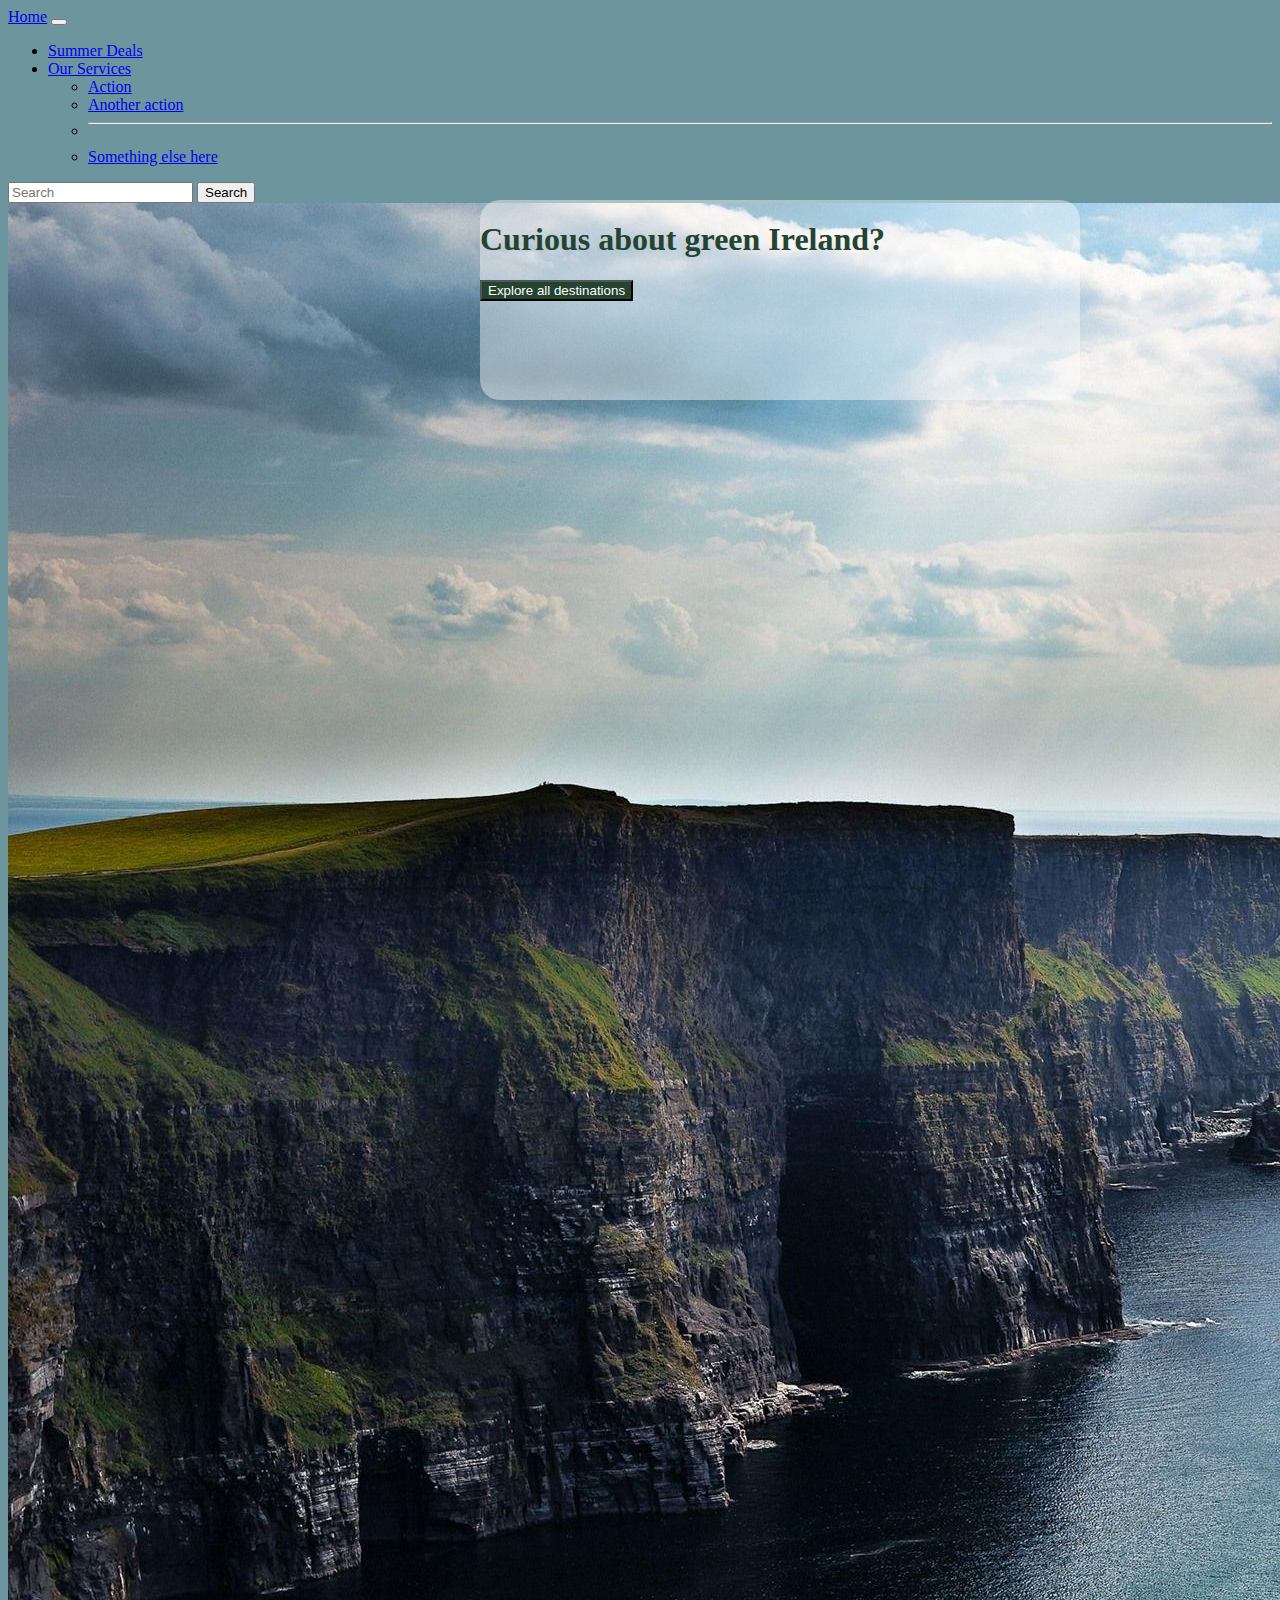
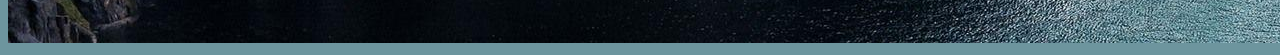
<file: index.html>
<!DOCTYPE html>
<html lang="en">
<head>
      <meta charset="UTF-8">
      <meta http-equiv="X-UA-Compatible" content="IE=edge">
      <meta name="viewport" content="width=device-width, initial-scale=1.0">
      <title>Ireland Week</title>
      <link rel="stylesheet" href="style.css">
      <link href="https://cdn.jsdelivr.net/npm/bootstrap@5.0.2/dist/css/bootstrap.min.css" rel="stylesheet" integrity="sha384-EVSTQN3/azprG1Anm3QDgpJLIm9Nao0Yz1ztcQTwFspd3yD65VohhpuuCOmLASjC" crossorigin="anonymous">

</head>
<body>

<!--Navbar-->
<nav class="navbar navbar-expand-lg navbar-light bg-light fixed-top">
  <div class="container-fluid">
    <a class="navbar-brand" href="index.html">Home</a>
    <button class="navbar-toggler" type="button" data-bs-toggle="collapse" data-bs-target="#navbarSupportedContent" aria-controls="navbarSupportedContent" aria-expanded="false" aria-label="Toggle navigation">
      <span class="navbar-toggler-icon"></span>
    </button>
    <div class="collapse navbar-collapse" id="navbarSupportedContent">
      <ul class="navbar-nav me-auto mb-2 mb-lg-0">
        <li class="nav-item">
          <a class="nav-link" href="#">Summer Deals</a>
        </li>
        <li class="nav-item dropdown">
          <a class="nav-link dropdown-toggle" href="#" id="navbarDropdown" role="button" data-bs-toggle="dropdown" aria-expanded="false">
            Our Services
          </a>
          <ul class="dropdown-menu" aria-labelledby="navbarDropdown">
            <li><a class="dropdown-item" href="#">Action</a></li>
            <li><a class="dropdown-item" href="#">Another action</a></li>
            <li><hr class="dropdown-divider"></li>
            <li><a class="dropdown-item" href="#">Something else here</a></li>
          </ul>
        </li>
        
      </ul>
      <form class="d-flex">
        <input class="form-control me-2" type="search" placeholder="Search" aria-label="Search">
        <button class="btn btn-outline-success" type="submit">Search</button>
      </form>
    </div>
  </div>
</nav>


      <!---Image-->

      <img class="img-fluid w-100 vh-100 position-relative" src="images/4961534.jpg" alt=""><a href=""></a></img>

      <div class="window">
        <!--Header-->
        <h1 class="position-absolute" style="top: 30px; right: 30px;" >Curious about green Ireland?</h1>
      
      <!---Button-->
      <a href="cards.html"><button type="button" class="btn btn-lg green m-3 position-absolute" style="bottom: 30px; right: 30px;" href="cards.html">Explore all destinations</button></a>
    </div>


      
      <script src="https://cdn.jsdelivr.net/npm/bootstrap@5.0.2/dist/js/bootstrap.bundle.min.js" integrity="sha384-MrcW6ZMFYlzcLA8Nl+NtUVF0sA7MsXsP1UyJoMp4YLEuNSfAP+JcXn/tWtIaxVXM" crossorigin="anonymous"></script>
</body>
</html>
</file>
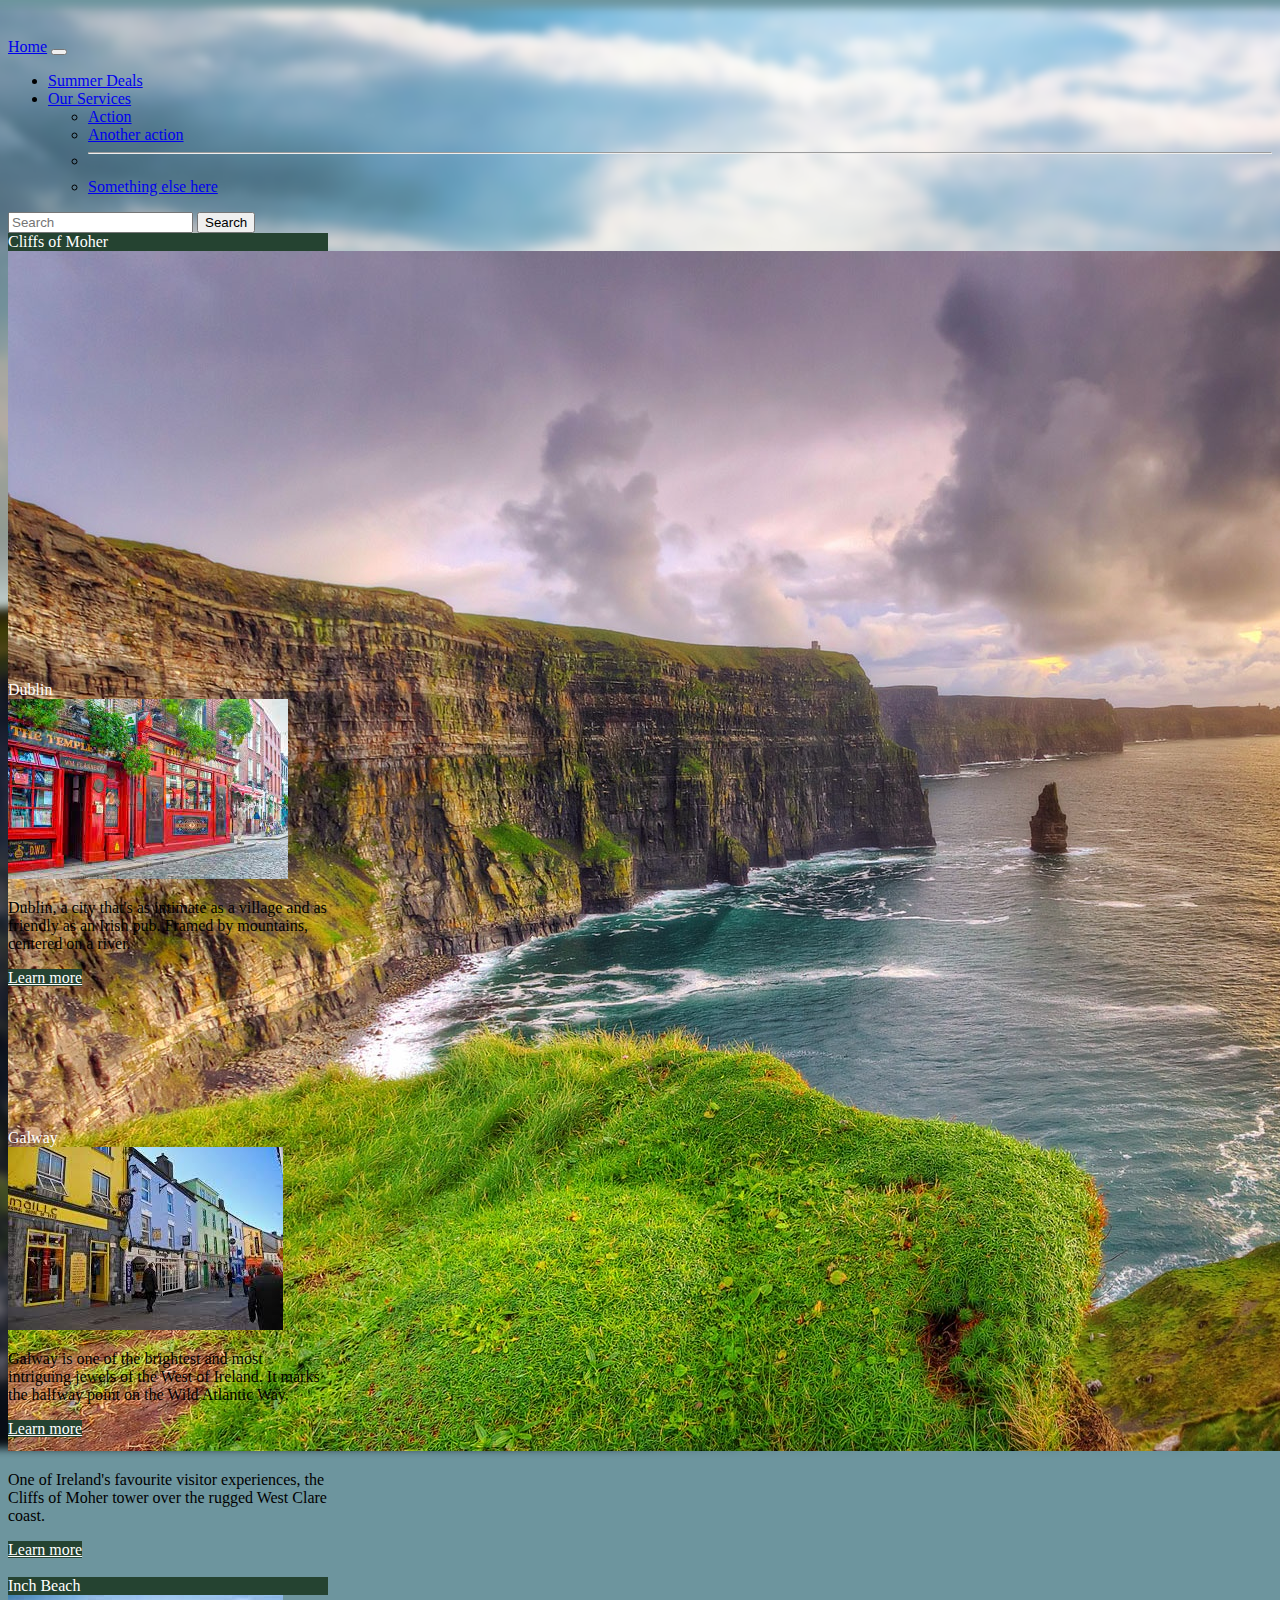
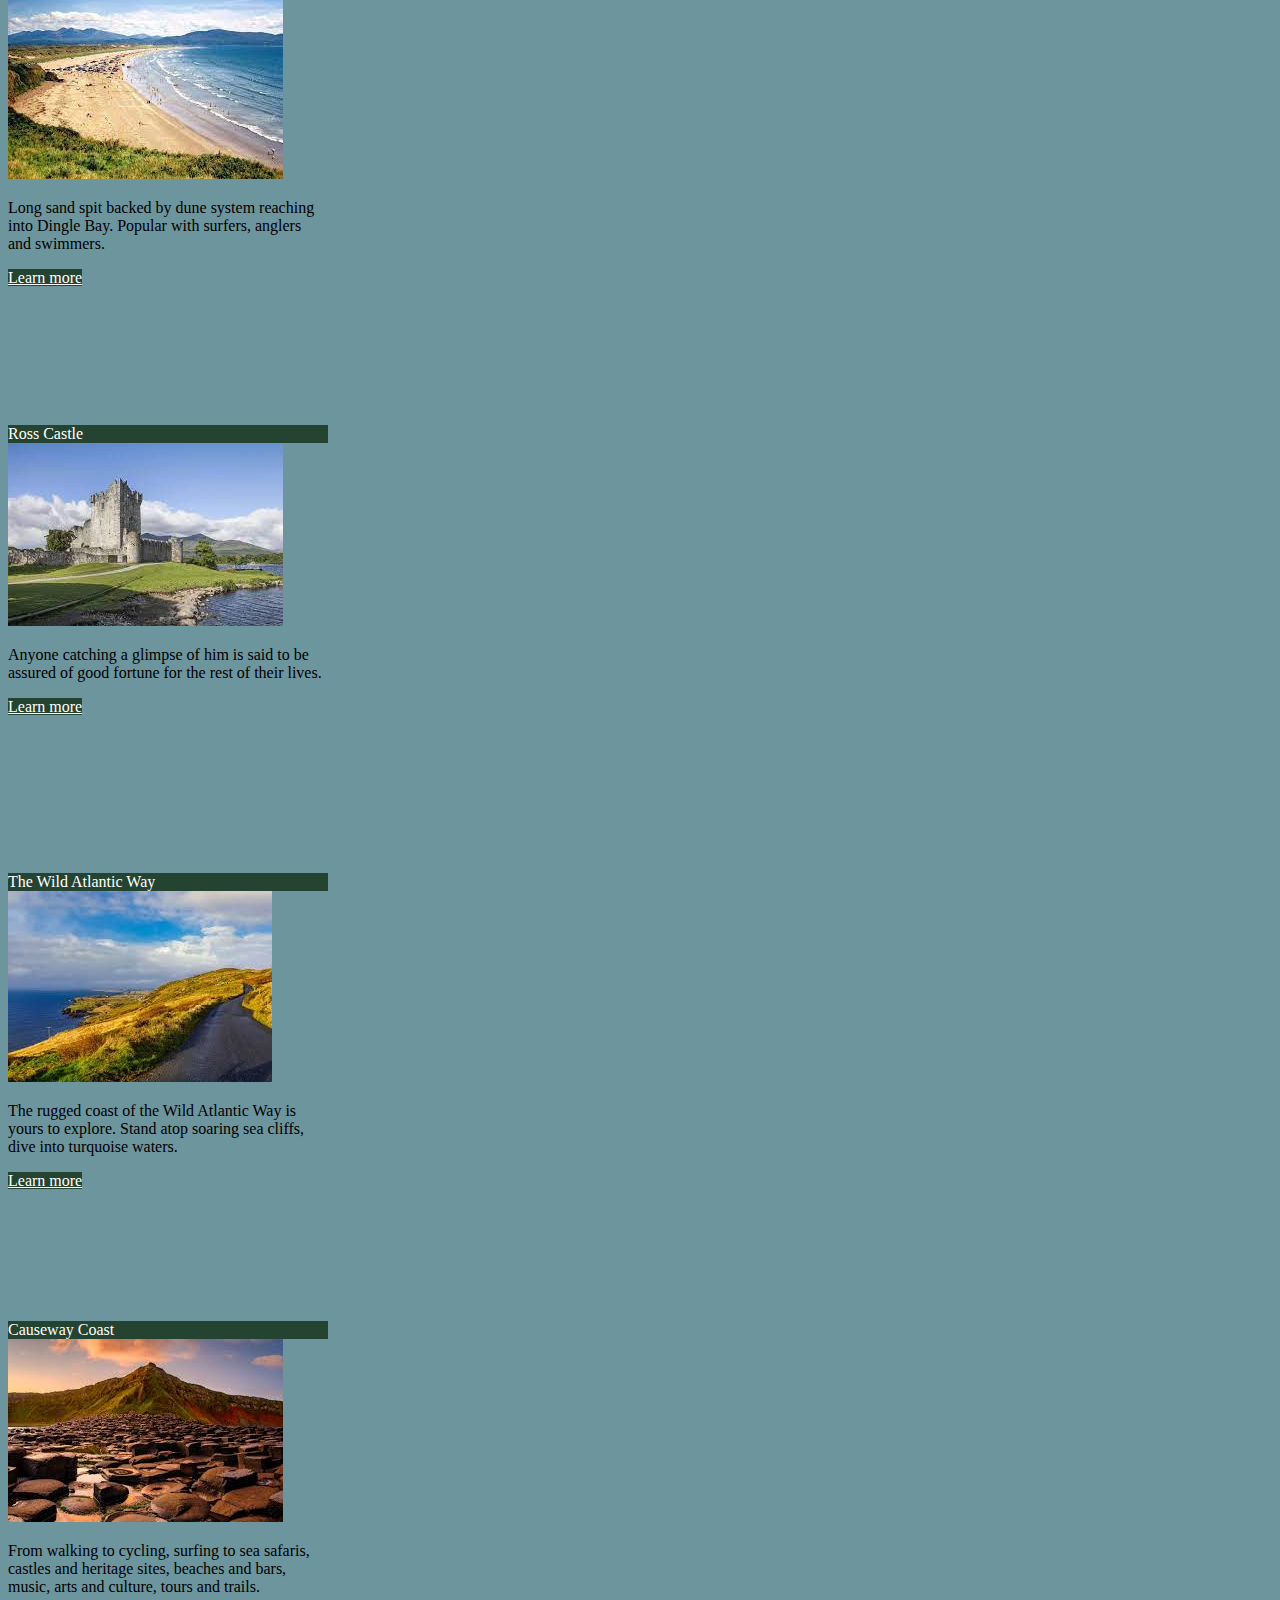
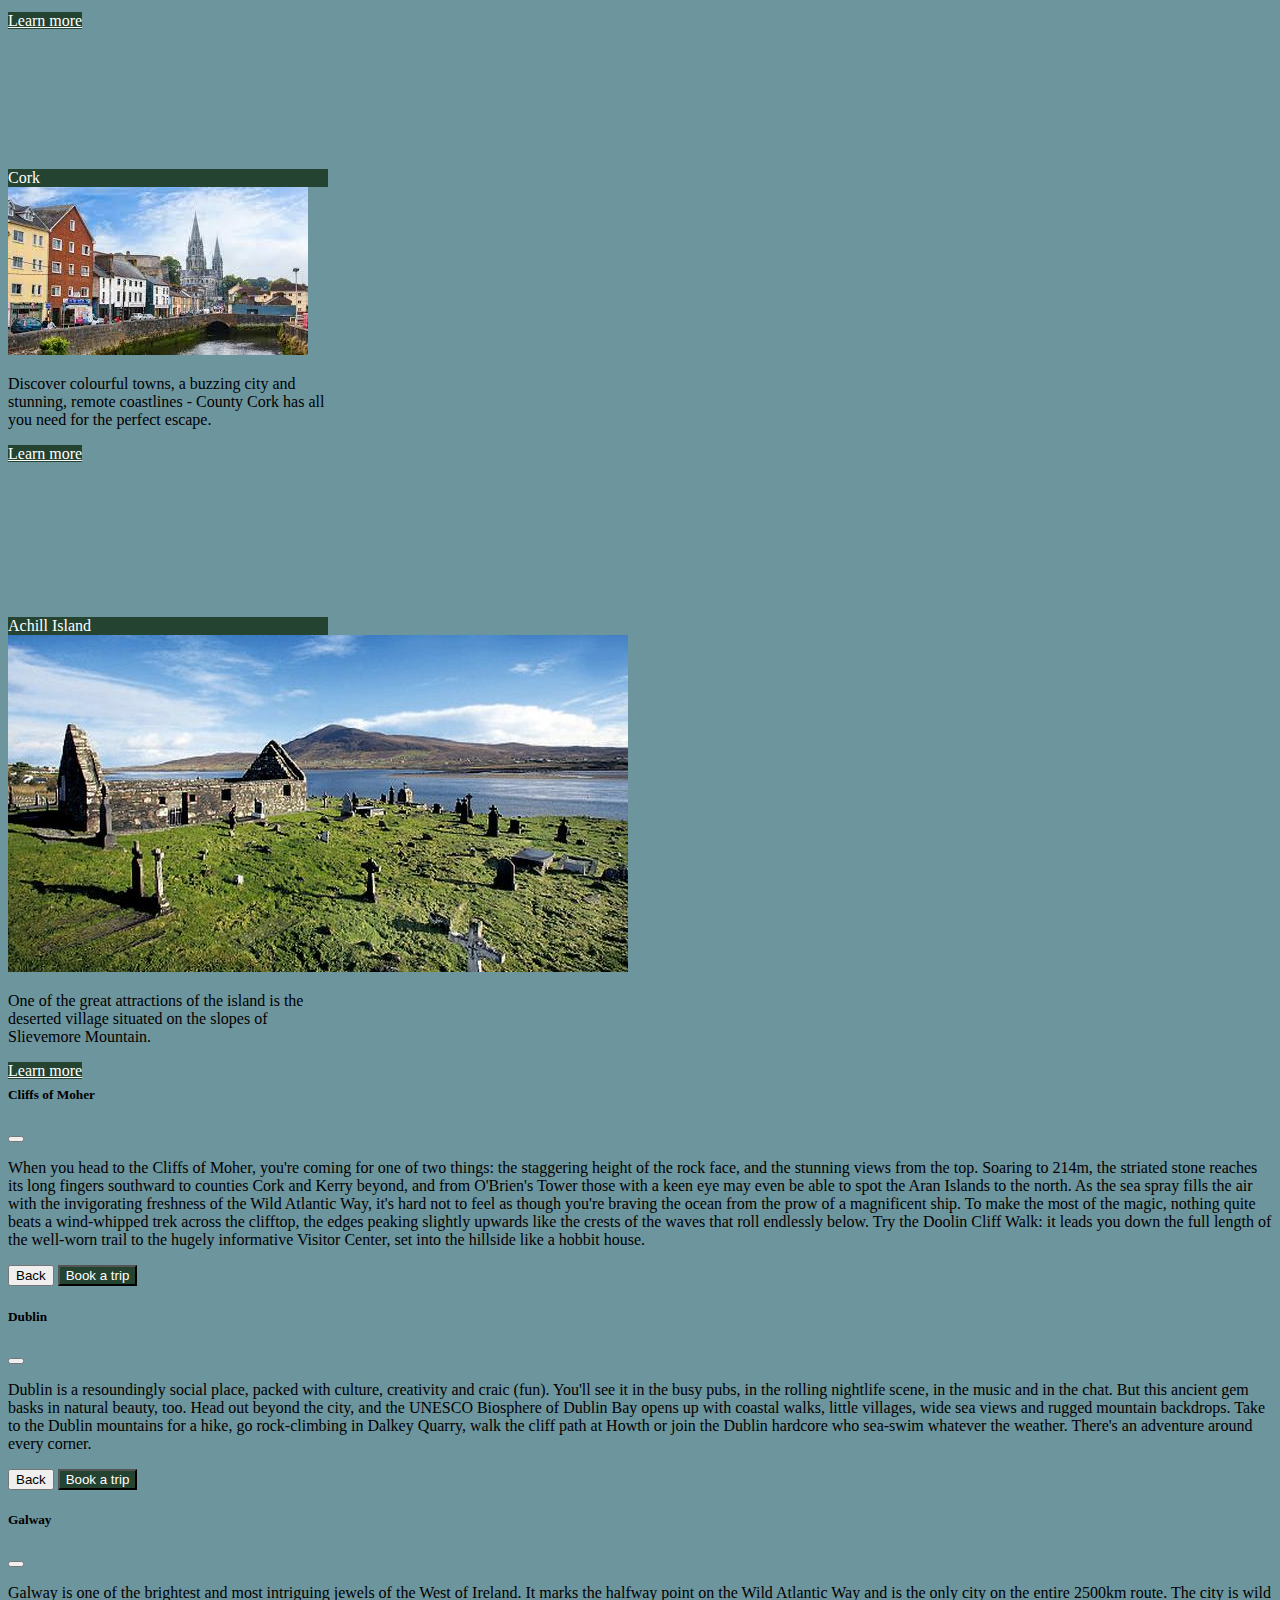
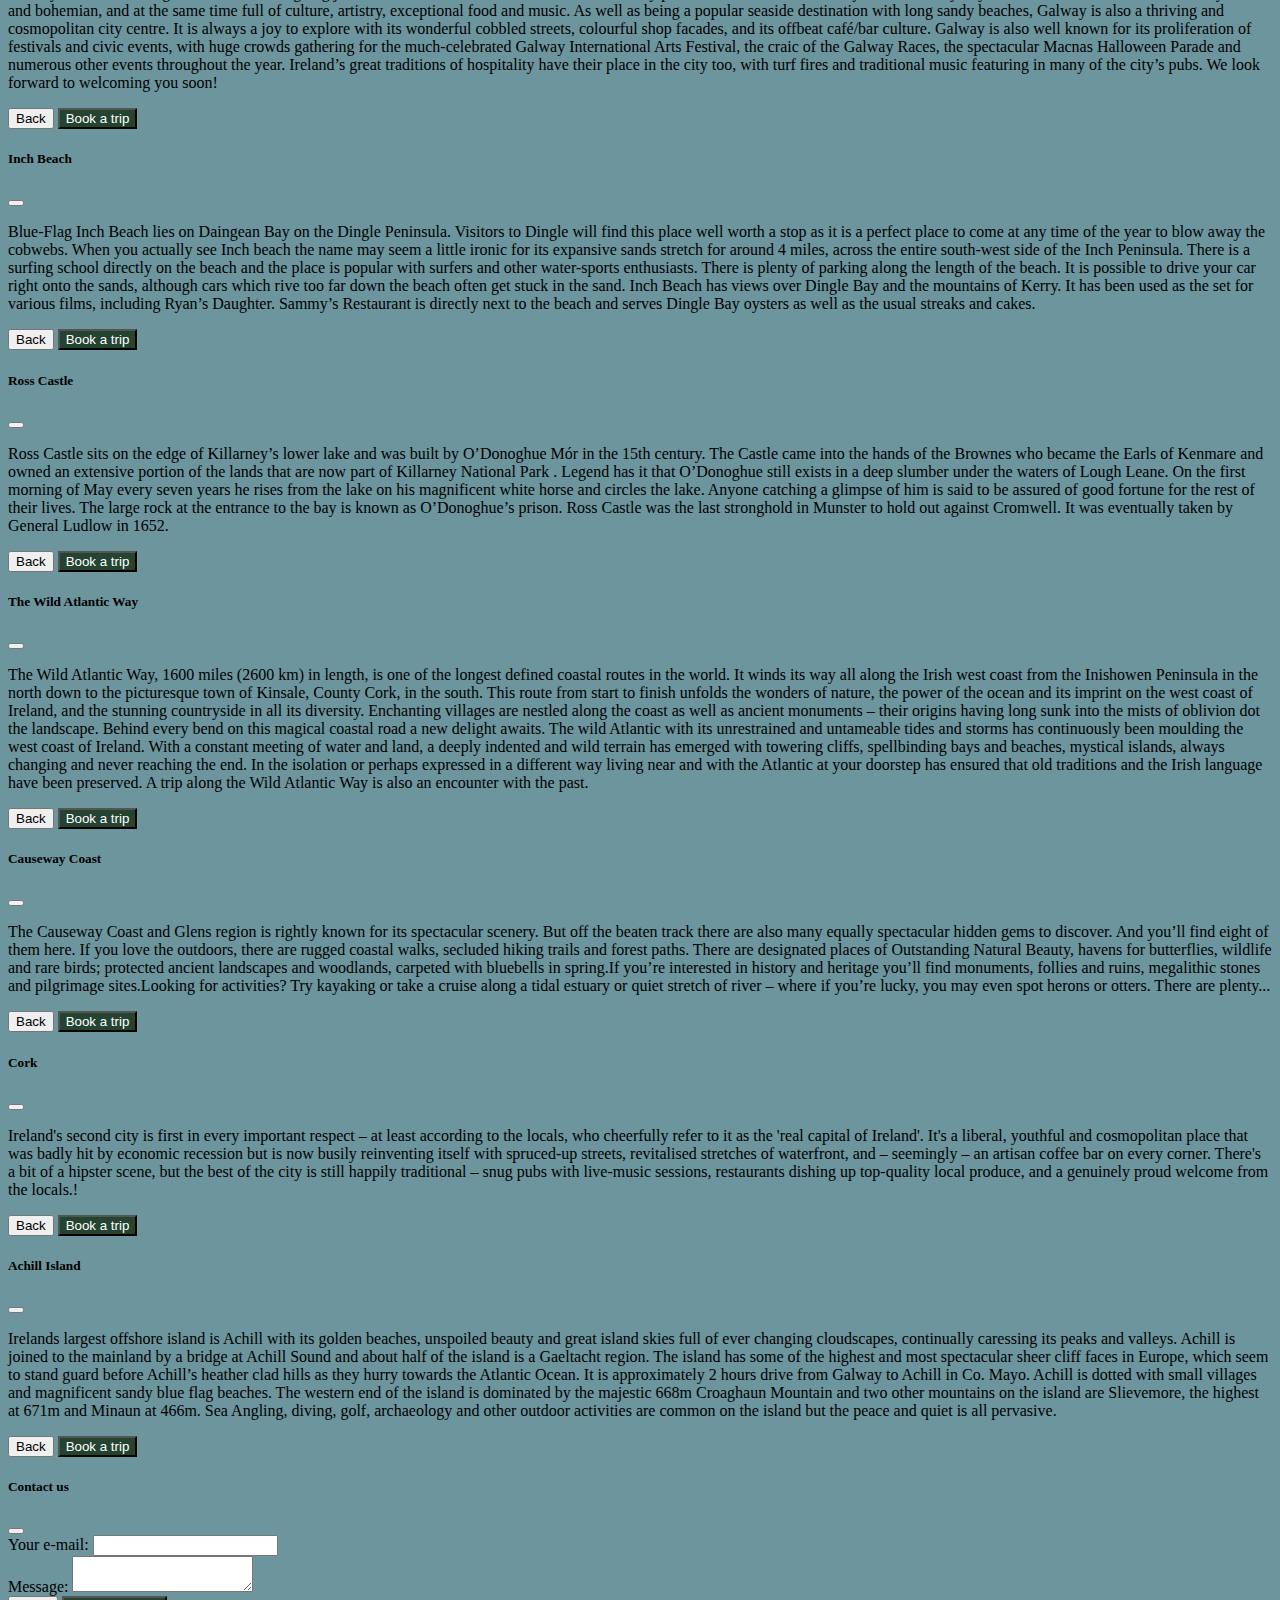
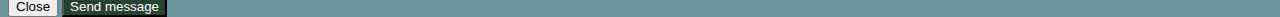
<file: cards.html>
<!DOCTYPE html>
<html lang="en">
<head>
      <meta charset="UTF-8">
      <meta http-equiv="X-UA-Compatible" content="IE=edge">
      <meta name="viewport" content="width=device-width, initial-scale=1.0">
      <title>Ireland Week</title>
      <link href="https://cdn.jsdelivr.net/npm/bootstrap@5.0.2/dist/css/bootstrap.min.css" rel="stylesheet" integrity="sha384-EVSTQN3/azprG1Anm3QDgpJLIm9Nao0Yz1ztcQTwFspd3yD65VohhpuuCOmLASjC" crossorigin="anonymous">
      <link rel="stylesheet" href="style.css">
      <script src="https://ajax.googleapis.com/ajax/libs/jquery/3.6.0/jquery.min.js"></script>
</head>
<body>
<div id="bb">
      
  <img id="bg" src="images/4961534.jpg" class="img-fluid blurred w-100 vh-100" alt="">
  <!--Navbar-->

<div id="content">      
  <nav class="navbar navbar-expand-lg navbar-light bg-light fixed-top">
    <div class="container-fluid">
      <a class="navbar-brand" href="index.html">Home</a>
      <button class="navbar-toggler" type="button" data-bs-toggle="collapse" data-bs-target="#navbarSupportedContent" aria-controls="navbarSupportedContent" aria-expanded="false" aria-label="Toggle navigation">
        <span class="navbar-toggler-icon"></span>
      </button>
      <div class="collapse navbar-collapse" id="navbarSupportedContent">
        <ul class="navbar-nav me-auto mb-2 mb-lg-0">
          <li class="nav-item">
            <a class="nav-link" href="#">Summer Deals</a>
          </li>
          <li class="nav-item dropdown">
            <a class="nav-link dropdown-toggle" href="#" id="navbarDropdown" role="button" data-bs-toggle="dropdown" aria-expanded="false">
              Our Services
            </a>
            <ul class="dropdown-menu" aria-labelledby="navbarDropdown">
              <li><a class="dropdown-item" href="#">Action</a></li>
              <li><a class="dropdown-item" href="#">Another action</a></li>
              <li><hr class="dropdown-divider"></li>
              <li><a class="dropdown-item" href="#">Something else here</a></li>
            </ul>
          </li>
          
        </ul>
        <form class="d-flex">
          <input class="form-control me-2" type="search" placeholder="Search" aria-label="Search">
          <button class="btn btn-outline-success" type="submit">Search</button>
        </form>
      </div>
    </div>
  </nav>

      
      <!--Cards-->

<div class="container py-5">
      <div class='container my-5 d-grid vh-100 align-items-center text-center'>
            <div class='row'>
                <div class='col-xs-12 col-md-6 col-lg-4'>
                  <div class="card shadow-lg p-3 mb-5 bg-white rounded" style="width: 20rem; height: 28rem;">
                        <div class="card-header green">Cliffs of Moher</div>
                        <img src="images/cliffs-of-moher" class="card-img-top h-50" alt="...">
                        <div class="card-body">
                          <p class="card-text">One of Ireland's favourite visitor experiences, the Cliffs of Moher tower over the rugged West Clare coast. </p>
                          <a href="#modal1" data-bs-toggle="modal" data-bs-target="#modal1" data-backdrop="true" class="btn green">Learn more</a>
                        </div>
                  </div>
                </div>
                <div class='col-xs-12 col-md-6 col-lg-4'>
                  <div class="card shadow-lg p-3 mb-5 bg-white rounded" style="width: 20rem; height: 28rem;">
                        <div class="card-header green">Dublin</div>
                        <img src="images/Dublin.jpeg" class="card-img-top" alt="...">
                        <div class="card-body">
                          <p class="card-text">Dublin, a city that's as intimate as a village and as friendly as an Irish pub. Framed by mountains, centered on a river.</p>
                          <a href="#modal2" data-bs-toggle="modal" data-bs-target="#modal2" data-backdrop="true" class="btn green">Learn more</a>
                        </div>
                  </div>
                </div>
                <div class='col-xs-12 col-md-6 col-lg-4'>
                  <div class="card shadow-lg p-3 mb-5 bg-white rounded" style="width: 20rem; height: 28rem;">
                        <div class="card-header green">Galway</div>
                        <img src="images/galwaay.jpeg" class="card-img-top" alt="...">
                        <div class="card-body">
                          <p class="card-text">Galway is one of the brightest and most intriguing jewels of the West of Ireland. It marks the halfway point on the Wild Atlantic Way.</p>
                          <a href="#modal3" data-bs-toggle="modal" data-bs-target="#modal3" data-backdrop="true" class="btn green">Learn more</a>
                        </div>
                  </div>
                </div>
                <div class='col-xs-12 col-md-6 col-lg-4'>
                  <div class="card shadow-lg p-3 mb-5 bg-white rounded" style="width: 20rem; height: 28rem;">
                        <div class="card-header green">Inch Beach</div>
                        <img src="images/inch.jpeg" class="card-img-top" alt="...">
                        <div class="card-body">
                          <p class="card-text">Long sand spit backed by dune system reaching into Dingle Bay. Popular with surfers, anglers and swimmers. </p>
                          <a href="#modal4" data-bs-toggle="modal" data-bs-target="#modal4" data-backdrop="true" class="btn green">Learn more</a>
                        </div>
                  </div>
                </div>
                <div class='col-xs-12 col-md-6 col-lg-4'>
                  <div class="card shadow-lg p-3 mb-5 bg-white rounded" style="width: 20rem; height: 28rem;">
                        <div class="card-header green">Ross Castle</div>
                        <img src="images/ross.jpeg" class="card-img-top" alt="...">
                        <div class="card-body">
                          <p class="card-text">Anyone catching a glimpse of him is said to be assured of good fortune for the rest of their lives.</p>
                          <a href="#modal5" data-bs-toggle="modal" data-bs-target="#modal5" data-backdrop="true" class="btn green">Learn more</a>
                        </div>
                  </div>
                </div>
                <div class='col-xs-12 col-md-6 col-lg-4'>
                  <div class="card shadow-lg p-3 mb-5 bg-white rounded" style="width: 20rem; height: 28rem;">
                        <div class="card-header green">The Wild Atlantic Way</div>
                        <img src="images/atlantic.jpeg" class="card-img-top" alt="...">
                        <div class="card-body">
                          <p class="card-text">The rugged coast of the Wild Atlantic Way is yours to explore. Stand atop soaring sea cliffs, dive into turquoise waters.</p>
                          <a href="#modal6" data-bs-toggle="modal" data-bs-target="#modal6" data-backdrop="true" class="btn green">Learn more</a>
                        </div>
                  </div>
                </div>
                <div class='col-xs-12 col-md-6 col-lg-4'>
                  <div class="card shadow-lg p-3 mb-5 bg-white rounded" style="width: 20rem; height: 28rem;">
                        <div class="card-header green">Causeway Coast</div>
                        <img src="images/causeway.jpeg" class="card-img-top" alt="...">
                        <div class="card-body">
                          <p class="card-text">From walking to cycling, surfing to sea safaris, castles and heritage sites, beaches and bars, music, arts and culture, tours and trails.</p>
                          <a href="#modal7" data-bs-toggle="modal" data-bs-target="#modal7" data-backdrop="true" class="btn green">Learn more</a>
                        </div>
                  </div>
                </div>
                <div class='col-xs-12 col-md-6 col-lg-4'>
                  <div class="card shadow-lg p-3 mb-5 bg-white rounded" style="width: 20rem; height: 28rem;">
                        <div class="card-header green">Cork</div>
                        <img src="images/cork.jpeg" class="card-img-top" alt="...">
                        <div class="card-body">
                          <p class="card-text">Discover colourful towns, a buzzing city and stunning, remote coastlines - County Cork has all you need for the perfect escape.</p>
                          <a href="#modal8" data-bs-toggle="modal" data-bs-target="#modal8" data-backdrop="true" class="btn green">Learn more</a>
                        </div>
                  </div>
                </div>
                <div class='col-xs-12 col-md-6 col-lg-4'>
                  <div class="card shadow-lg p-3 mb-5 bg-white rounded" style="width: 20rem; height: 28rem;">
                        <div class="card-header green">Achill Island</div>
                        <img src="images/achill4.jpeg" class="card-img-top" alt="...">
                        <div class="card-body">
                          <p class="card-text">One of the great attractions of the island is the deserted village situated on the slopes of Slievemore Mountain. </p>
                          <a href="#modal9" data-bs-toggle="modal" data-bs-target="#modal9" data-backdrop="true" class="btn green">Learn more</a>
                        </div>
                  </div>
                </div>
                
            </div>
      </div>
</div>

<!--Modals-->

<div class="modal" id="modal1" role="dialog">
  <div class="modal-dialog modal-dialog-centered modal-lg">
    <div class="modal-content">
      <div class="modal-header">
        <h5 class="modal-title">Cliffs of Moher</h5>
        <button type="button" class="btn-close" data-bs-dismiss="modal" aria-label="Close"></button>
      </div>
      <div class="modal-body">
        <p>

          When you head to the Cliffs of Moher, you're coming for one of two things: the staggering height of the rock face, and the stunning views from the top.
          
          Soaring to 214m, the striated stone reaches its long fingers southward to counties Cork and Kerry beyond, and from O'Brien's Tower those with a keen eye may even be able to spot the Aran Islands to the north.
          
          As the sea spray fills the air with the invigorating freshness of the Wild Atlantic Way, it's hard not to feel as though you're braving the ocean from the prow of a magnificent ship. To make the most of the magic, nothing quite beats a wind-whipped trek across the clifftop, the edges peaking slightly upwards like the crests of the waves that roll endlessly below. Try the Doolin Cliff Walk: it leads you down the full length of the well-worn trail to the hugely informative Visitor Center, set into the hillside like a hobbit house.
          </p>
      </div>
      <div class="modal-footer">
        <button type="button" class="btn btn-secondary" data-bs-dismiss="modal">Back</button>
        <button type="button" class="btn green" data-bs-target="#contactUs" data-bs-toggle="modal">Book a trip</button>
      </div>
    </div>
  </div>
</div>

<div class="modal" id="modal2" role="dialog">
  <div class="modal-dialog modal-dialog-centered modal-lg">
    <div class="modal-content">
      <div class="modal-header">
        <h5 class="modal-title">Dublin</h5>
        <button type="button" class="btn-close" data-bs-dismiss="modal" aria-label="Close"></button>
      </div>
      <div class="modal-body">
        <p>Dublin is a resoundingly social place, packed with culture, creativity and craic (fun). You'll see it in the busy pubs, in the rolling nightlife scene, in the music and in the chat. But this ancient gem basks in natural beauty, too. Head out beyond the city, and the UNESCO Biosphere of Dublin Bay opens up with coastal walks, little villages, wide sea views and rugged mountain backdrops. Take to the Dublin mountains for a hike, go rock-climbing in Dalkey Quarry, walk the cliff path at Howth or join the Dublin hardcore who sea-swim whatever the weather. There's an adventure around every corner.</p>
      </div>
      <div class="modal-footer">
        <button type="button" class="btn btn-secondary" data-bs-dismiss="modal">Back</button>
        <button type="button" class="btn green" data-bs-target="#contactUs" data-bs-toggle="modal">Book a trip</button>
      </div>
    </div>
  </div>
</div>

<div class="modal" id="modal3" role="dialog">
  <div class="modal-dialog modal-dialog-centered modal-lg">
    <div class="modal-content">
      <div class="modal-header">
        <h5 class="modal-title">Galway</h5>
        <button type="button" class="btn-close" data-bs-dismiss="modal" aria-label="Close"></button>
      </div>
      <div class="modal-body">
        <p>

          Galway is one of the brightest and most intriguing jewels of the West of Ireland. It marks the halfway point on the Wild Atlantic Way and is the only city on the entire 2500km route. The city is wild and bohemian, and at the same time full of culture, artistry, exceptional food and music. As well as being a popular seaside destination with long sandy beaches, Galway is also a thriving and cosmopolitan city centre. It is always a joy to explore with its wonderful cobbled streets, colourful shop facades, and its offbeat café/bar culture. Galway is also well known for its proliferation of festivals and civic events, with huge crowds gathering for the much-celebrated Galway International Arts Festival, the craic of the Galway Races, the spectacular Macnas Halloween Parade and numerous other events throughout the year. Ireland’s great traditions of hospitality have their place in the city too, with turf fires and traditional music featuring in many of the city’s pubs. We look forward to welcoming you soon!</p>
      </div>
      <div class="modal-footer">
        <button type="button" class="btn btn-secondary" data-bs-dismiss="modal">Back</button>
        <button type="button" class="btn green" data-bs-target="#contactUs" data-bs-toggle="modal">Book a trip</button>
      </div>
    </div>
  </div>
</div>

<div class="modal" id="modal4" role="dialog">
  <div class="modal-dialog modal-dialog-centered modal-lg">
    <div class="modal-content">
      <div class="modal-header">
        <h5 class="modal-title">Inch Beach</h5>
        <button type="button" class="btn-close" data-bs-dismiss="modal" aria-label="Close"></button>
      </div>
      <div class="modal-body">
        <p>Blue-Flag Inch Beach lies on Daingean Bay on the Dingle Peninsula. Visitors to Dingle will find this place well worth a stop as it is a perfect place to come at any time of the year to blow away the cobwebs.

          When you actually see Inch beach the name may seem a little ironic for its expansive sands stretch for around 4 miles, across the entire south-west side of the Inch Peninsula.  There is a surfing school directly on the beach and the place is popular with surfers and other water-sports enthusiasts. 
          
          There is plenty of parking along the length of the beach.  It is possible to drive your car right onto the sands, although cars which rive too far down the beach often get stuck in the sand. 
          
          Inch Beach has views over Dingle Bay and the mountains of Kerry.  It has been used as the set for various films, including Ryan’s Daughter. 
          
          Sammy’s Restaurant is directly next to the beach and serves Dingle Bay oysters as well as the usual streaks and cakes.</p>
      </div>
      <div class="modal-footer">
        <button type="button" class="btn btn-secondary" data-bs-dismiss="modal">Back</button>
        <button type="button" class="btn green" data-bs-target="#contactUs" data-bs-toggle="modal">Book a trip</button>
      </div>
    </div>
  </div>
</div>

<div class="modal" id="modal5" role="dialog">
  <div class="modal-dialog modal-dialog-centered modal-lg">
    <div class="modal-content">
      <div class="modal-header">
        <h5 class="modal-title">Ross Castle</h5>
        <button type="button" class="btn-close" data-bs-dismiss="modal" aria-label="Close"></button>
      </div>
      <div class="modal-body">
        <p>
          Ross Castle sits on the edge of Killarney’s lower lake and was built by O’Donoghue Mór in the 15th century. The Castle came into the hands of the Brownes who became the Earls of Kenmare and owned an extensive portion of the lands that are now part of Killarney National Park . Legend has it that O’Donoghue still exists in a deep slumber under the waters of Lough Leane. On the first morning of May every seven years he rises from the lake on his magnificent white horse and circles the lake. Anyone catching a glimpse of him is said to be assured of good fortune for the rest of their lives. The large rock at the entrance to the bay is known as O’Donoghue’s prison. Ross Castle was the last stronghold in Munster to hold out against Cromwell. It was eventually taken by General Ludlow in 1652.</p>
      </div>
      <div class="modal-footer">
        <button type="button" class="btn btn-secondary" data-bs-dismiss="modal">Back</button>
        <button type="button" class="btn green" data-bs-target="#contactUs" data-bs-toggle="modal">Book a trip</button>
      </div>
    </div>
  </div>
</div>

<div class="modal" id="modal6" role="dialog">
  <div class="modal-dialog modal-dialog-centered modal-lg">
    <div class="modal-content">
      <div class="modal-header">
        <h5 class="modal-title">The Wild Atlantic Way</h5>
        <button type="button" class="btn-close" data-bs-dismiss="modal" aria-label="Close"></button>
      </div>
      <div class="modal-body">
        <p>

          The Wild Atlantic Way, 1600 miles (2600 km) in length, is one of the longest defined coastal routes in the world. It winds its way all along the Irish west coast from the Inishowen Peninsula in the north down to the picturesque town of Kinsale, County Cork, in the south. This route from start to finish unfolds the wonders of nature, the power of the ocean and its imprint on the west coast of Ireland, and the stunning countryside in all its diversity. Enchanting villages are nestled along the coast as well as ancient monuments – their origins having long sunk into the mists of oblivion dot the landscape. Behind every bend on this magical coastal road a new delight awaits.

          The wild Atlantic with its unrestrained and untameable tides and storms has continuously been moulding the west coast of Ireland. With a constant meeting of water and land, a deeply indented and wild terrain has emerged with towering cliffs, spellbinding bays and beaches, mystical islands, always changing and never reaching the end. In the isolation or perhaps expressed in a different way living near and with the Atlantic at your doorstep has ensured that old traditions and the Irish language have been preserved. A trip along the Wild Atlantic Way is also an encounter with the past.</p>
      </div>
      <div class="modal-footer">
        <button type="button" class="btn btn-secondary" data-bs-dismiss="modal">Back</button>
        <button type="button" class="btn green" data-bs-target="#contactUs" data-bs-toggle="modal">Book a trip</button>
      </div>
    </div>
  </div>
</div>

<div class="modal" id="modal7" role="dialog">
  <div class="modal-dialog modal-dialog-centered modal-lg">
    <div class="modal-content">
      <div class="modal-header">
        <h5 class="modal-title">Causeway Coast</h5>
        <button type="button" class="btn-close" data-bs-dismiss="modal" aria-label="Close"></button>
      </div>
      <div class="modal-body">
        <p>

          The Causeway Coast and Glens region is rightly known for its spectacular scenery. But off the beaten track there are also many equally spectacular hidden gems to discover. And you’ll find eight of them here. If you love the outdoors, there are rugged coastal walks, secluded hiking trails and forest paths. There are designated places of Outstanding Natural Beauty, havens for butterflies, wildlife and rare birds; protected ancient landscapes and woodlands, carpeted with bluebells in spring.If you’re interested in history and heritage you’ll find monuments, follies and ruins, megalithic stones and pilgrimage sites.Looking for activities? Try kayaking or take a cruise along a tidal estuary or quiet stretch of river – where if you’re lucky, you may even spot herons or otters. There are plenty...</p>
      </div>
      <div class="modal-footer">
        <button type="button" class="btn btn-secondary" data-bs-dismiss="modal">Back</button>
        <button type="button" class="btn green" data-bs-target="#contactUs" data-bs-toggle="modal">Book a trip</button>
      </div>
    </div>
  </div>
</div>

<div class="modal" id="modal8" role="dialog">
  <div class="modal-dialog modal-dialog-centered modal-lg">
    <div class="modal-content">
      <div class="modal-header">
        <h5 class="modal-title">Cork</h5>
        <button type="button" class="btn-close" data-bs-dismiss="modal" aria-label="Close"></button>
      </div>
      <div class="modal-body">
        <p>

          Ireland's second city is first in every important respect – at least according to the locals, who cheerfully refer to it as the 'real capital of Ireland'. It's a liberal, youthful and cosmopolitan place that was badly hit by economic recession but is now busily reinventing itself with spruced-up streets, revitalised stretches of waterfront, and – seemingly – an artisan coffee bar on every corner. There's a bit of a hipster scene, but the best of the city is still happily traditional – snug pubs with live-music sessions, restaurants dishing up top-quality local produce, and a genuinely proud welcome from the locals.!</p>
      </div>
      <div class="modal-footer">
        <button type="button" class="btn btn-secondary" data-bs-dismiss="modal">Back</button>
        <button type="button" class="btn green" data-bs-target="#contactUs" data-bs-toggle="modal">Book a trip</button>
      </div>
    </div>
  </div>
</div>

<div class="modal" id="modal9" role="dialog">
  <div class="modal-dialog modal-dialog-centered modal-lg">
    <div class="modal-content">
      <div class="modal-header">
        <h5 class="modal-title">Achill Island</h5>
        <button type="button" class="btn-close" data-bs-dismiss="modal" aria-label="Close"></button>
      </div>
      <div class="modal-body">
        <p>

          Irelands largest offshore island is Achill with its golden beaches, unspoiled beauty and great island skies full of ever changing cloudscapes, continually caressing its peaks and valleys. Achill is joined to the mainland by a bridge at Achill Sound and about half of the island is a Gaeltacht region.  The island has some of the highest and most spectacular sheer cliff faces in Europe, which seem to stand guard before Achill’s heather clad hills as they hurry towards the Atlantic Ocean. It is approximately 2 hours drive from Galway to Achill in Co. Mayo.

          Achill is dotted with small villages and magnificent sandy blue flag beaches. The western end of the island is dominated by the majestic 668m Croaghaun Mountain and two other mountains on the island are Slievemore, the highest at 671m and Minaun at 466m. Sea Angling, diving, golf, archaeology and other outdoor activities are common on the island but the peace and quiet is all pervasive.</p>
      </div>
      <div class="modal-footer">
        <button type="button" class="btn btn-secondary" data-bs-dismiss="modal">Back</button>
        <button type="button" class="btn green" data-bs-target="#contactUs" data-bs-toggle="modal">Book a trip</button>
      </div>
    </div>
  </div>
</div>


<!--Contact modal-->

<div class="modal fade " id="contactUs" tabindex="-1" aria-labelledby="exampleModalLabel" aria-hidden="true">
  <div class="modal-dialog modal-xl modal-dialog-centered">
    <div class="modal-content">
      <div class="modal-header">
        <h5 class="modal-title" id="exampleModalLabel">Contact us</h5>
        <button type="button" class="btn-close" data-bs-dismiss="modal" aria-label="Close"></button>
      </div>
      <div class="modal-body">
        <form>
          <div class="mb-3">
            <label for="recipient-name" class="col-form-label">Your e-mail:</label>
            <input type="email" class="form-control" id="recipient-name">
          </div>
          <div class="mb-3">
            <label for="message-text" class="col-form-label">Message:</label>
            <textarea class="form-control" id="message-text"></textarea>
          </div>
        </form>
      </div>
      <div class="modal-footer">
        <button type="button" class="btn btn-secondary" data-bs-dismiss="modal">Close</button>
        <button type="button" class="btn green">Send message</button>
      </div>
    </div>
  </div>
</div>


</div>
</div>


      <script src="https://cdn.jsdelivr.net/npm/bootstrap@5.0.2/dist/js/bootstrap.bundle.min.js" integrity="sha384-MrcW6ZMFYlzcLA8Nl+NtUVF0sA7MsXsP1UyJoMp4YLEuNSfAP+JcXn/tWtIaxVXM" crossorigin="anonymous"></script>
      
</body>
</html>
</file>
<file: style.css>
body {
      background-image: url();
      background-color: #6d959e;
      background-size: contain;
     
}
#bb {
      position: relative;
     display: flex;
     justify-content: center;
}
#bg {
      -webkit-filter: blur(5px);
  -moz-filter: blur(5px);
  -o-filter: blur(5px);
  -ms-filter: blur(5px);
  filter: blur(5px);
  z-index: -1;
}
.card:hover {
       
      -webkit-transform:scale(1.15);
      -moz-transform:scale(1.15);
      -ms-transform:scale(1.15);
      -o-transform:scale(1.15);
      transform:scale(1.15);
}
.green {
      background-color: rgb(37, 67, 49) !important;
      color: white !important;
      
}
.window {
      background-color: rgba(255, 255, 255, 0.426);
      color: rgb(37, 67, 49);
      position: absolute;
      top: 200px;
      right: 200px;
      height: 200px;
      width: 600px;
      border-radius: 20px;
}
#content {
      position: absolute;
      top: 30px;
}
</file>
